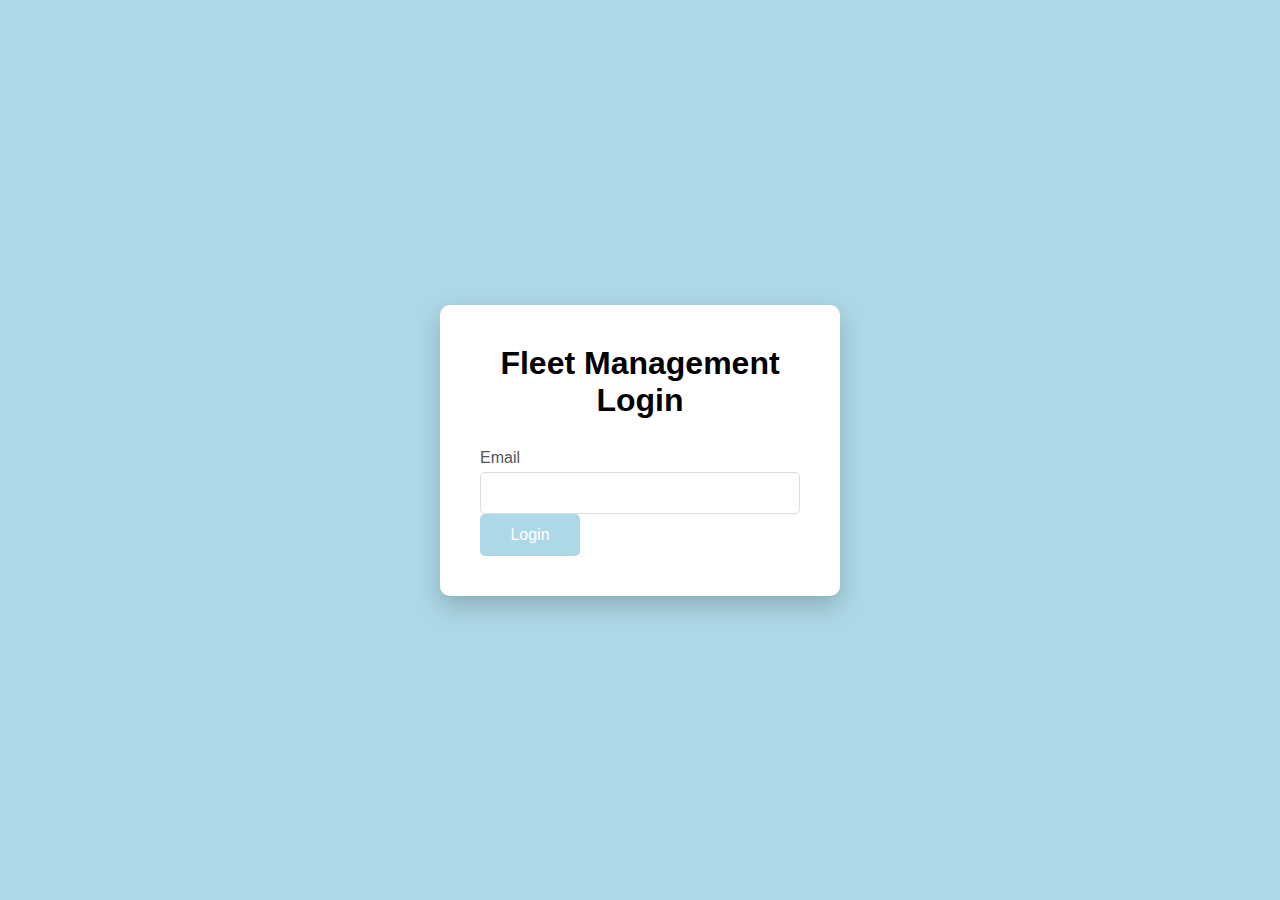
<file: index.html>
<!DOCTYPE html>
<html lang="en">
<head>
    <meta charset="UTF-8">
    <meta name="viewport" content="width=device-width, initial-scale=1.0">
    <title>Document</title>
    <link rel= "stylesheet" href="index.css">
</head>
<body>
    <div class="login-box">
        <h1>Fleet Management Login</h1>
        <form id="loginForm">
            <div class="form-group">
                <label for="email">Email</label>
                <input type="email" id="email" required>
            </div>
            <button type="submit" class="login-btn">Login</button>
        </form>
    </div>
    
    
</body>
</html>
</file>
<file: index.css>
*{
    margin: 0;
    padding: 0;
    box-sizing: border-box;
}
body{
    font-family:Arial, Helvetica, sans-serif;
    background: linear-gradient(135deg, lightblue);
    display: flex;
    justify-content: center;
    align-items: center;
    min-height: 100vh;
}
.login-box{
    background: white;
    padding: 40px;
    border-radius: 10px;
    box-shadow: 0 10px 25px rgba(0,0,0,0.2);
    
    max-width:400px ;
}
.login-box h1{
    text-align: center;
    margin-bottom: 30px;
    color:black;
}
.form-group{
    margin-top: 20px;
}
.form-group label{
    display: block;
    margin-bottom: 5px;
    color: #555;
    font-weight: 500;
}
.form-group input{
    width: 100%;
    padding: 12px;
    border: 1px solid #ddd;
    border-radius:5px;
    font-size: 14px;

}
.form-group input:focus{
    outline: none;
    border-color: lightblue;

}
.login-btn{
    width: 100px;
    padding: 12px;
    background: lightblue;
    color: white;
    border: none;
    border-radius: 5px;
    font-size:16px;
    cursor: pointer;
    transition: background 0.3s;
}
.login-btn:hover{
    background: #5568d3;
}
</file>
